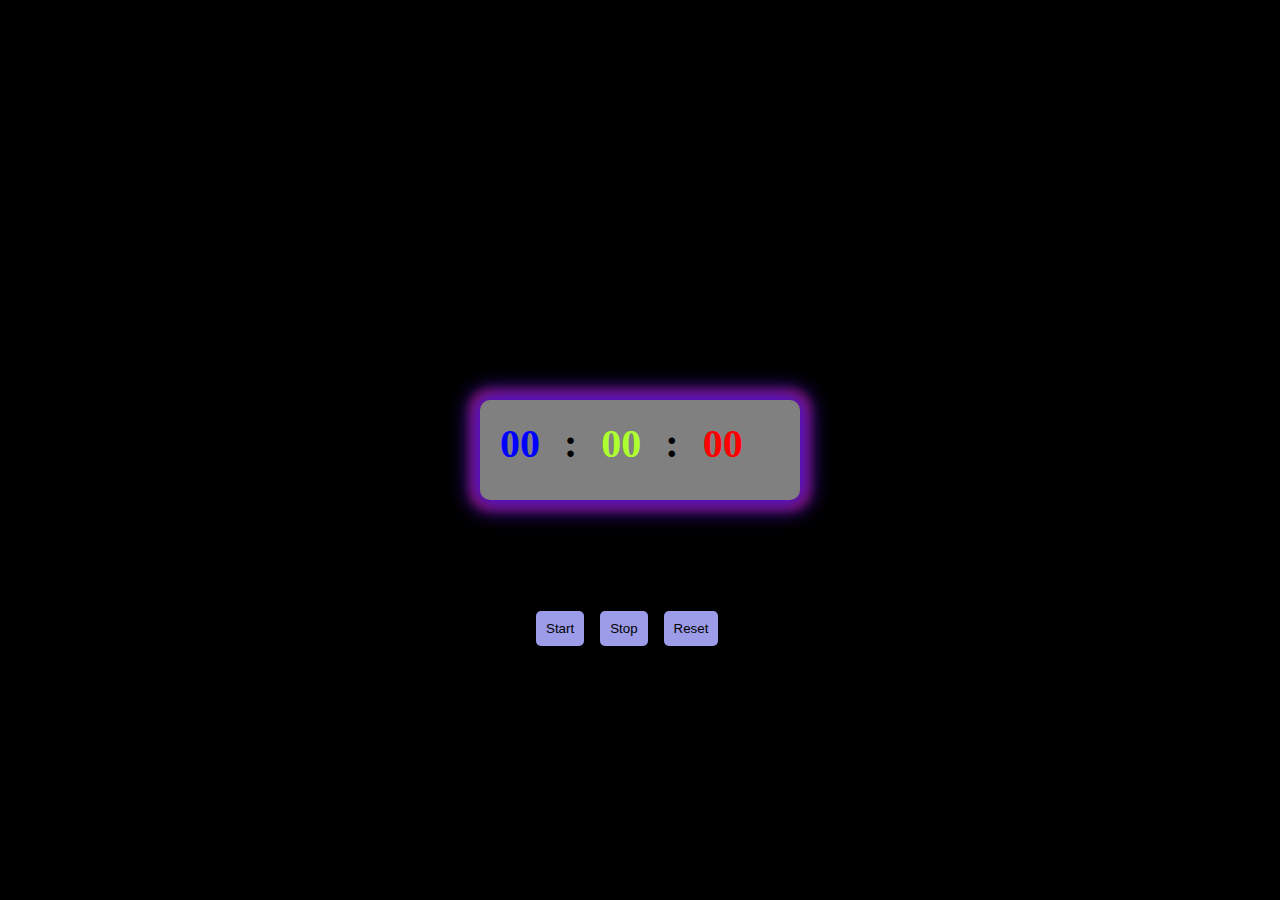
<file: ProdigyInfoTech/Prodigy_WD_01/index.html>
<!DOCTYPE html>
<html lang="en">
<head>
    <meta charset="UTF-8">
    <meta name="viewport" content="width=device-width, initial-scale=1.0">
    <title>Clock</title>
    <link rel="stylesheet" href="style.css">
</head>
<body>
    <div class="hero">
        <div class="clock">
            <span id="hrs">00</span>
            <span>:</span>
            <span id="mins">00</span>
            <span>:</span>
            <span id="secs">00</span>

        </div>
        


    </div>
    <div id="button-box">
        <button class="startbtn" >Start</button>
        <button class="stopbtn">Stop</button>
        <button  class="resetbtn" >Reset</button>
    </div>
   
        

     <script src="myscript.js"></script>
</body>
</html>
</file>
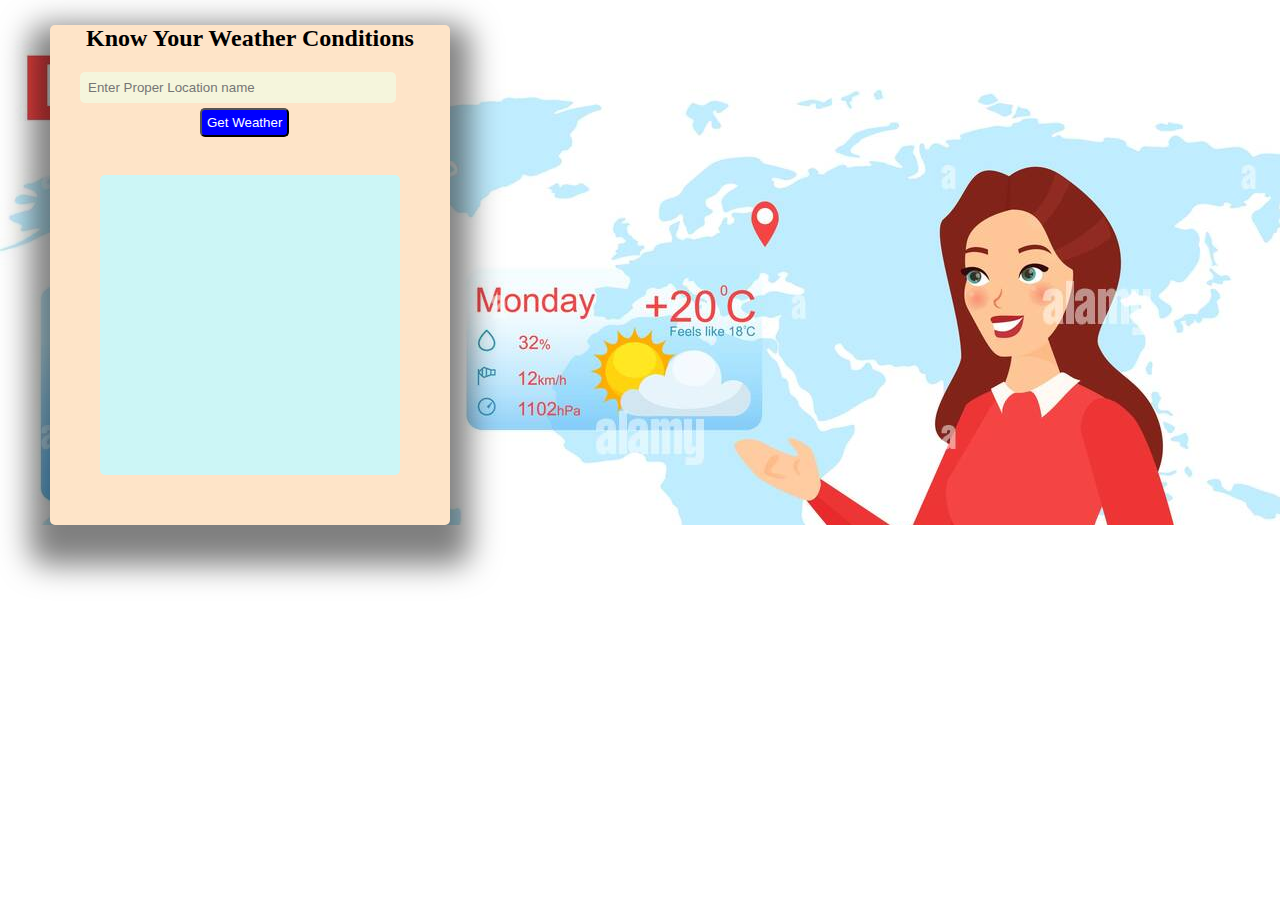
<file: ProdigyInfoTech/Prodigy_WD_02/index.html>
<!DOCTYPE html>
<html lang="en">
<head>
    <meta charset="UTF-8">
    <meta name="viewport" content="width=device-width, initial-scale=1.0">
    <title>Weather App</title>
    <link rel="stylesheet" href="style.css">
   
</head>
<body>
    <div class="container">
        <div class="main-container">
            <div class="heading">
                <h2>Know Your Weather Conditions </h2>
            </div>
            <div class="data-container">
                <input type="text" id="get-location" class="input-box" placeholder="Enter Proper Location name" >
                <button id="get-weather">Get Weather</button>
                
            </div>
            <br>          

            <div class="weather-data">
                <h2 id="location-name" class="loc-box" > </h2>
                <p id="temp" class="temp-box" > </p>
                <p id="weather-condition" class="cond-box" ></p>
    
            </div>
        </div>

    </div>  

    <script src="script1.js"></script>

    
</body>
</html>
</file>
<file: ProdigyInfoTech/Prodigy_WD_01/style.css>
*{
    margin: 0;
    padding: 0;
}

body{
    background-color: black;
    margin: 0;
    
}
#hrs , #mins , #secs{
    padding: 20px;
    
    font-size: 40px;
    
}
#hrs{
    color: blue;
}
#mins{
    color:  greenyellow;
}
#secs{
    color: red;
}
.clock{
    padding-top: 20px;
    
}
.clock span{
    font-size: 40px;
    font-weight: 700;
}
.hero{
    background-color: whitesmoke;
    height: 100px;
    width: 320px;
    border-radius: 10px;
    justify-content: center;
    align-items: center;
    
    position: absolute;

    /* to make box lying in the center  */
    top: 50%;
    left: 50%;
    background-color: grey;
    transform: translate(-50% , -50%);
    box-shadow: rgb(75, 18, 209) 0 0 20px 10px, 
    rgb(158, 21, 21) 0 0 10px 10px  ;
}
#button-box{
    
    width: 200px;
    height: 50px;
    justify-content: center;
    align-items: center;
    position: absolute;
    top: 70%;
    left: 50%;
    transform: translate(-55% , -50%);
    border-radius: 10px;
    
}
.startbtn , .resetbtn , .stopbtn{
    
    padding: 10px;
   
    margin: 6px;
    background-color: rgb(156, 156, 233);
    border: none;
    border-radius: 5px;
    font-weight: 500;
    font-size: auto;
    cursor: pointer;

}
button:hover{
    box-shadow: rgb(75, 18, 209) 0 0 20px 10px, 
    rgb(158, 21, 21) 0 0 10px 10px  ;
}

/* media queries here  */
@media (max-width: 600px) {
    .clock {
        font-size: 2rem;
    }

    button {
        padding: 8px 16px;
        font-size: 0.9rem;
    }
}
</file>
<file: ProdigyInfoTech/Prodigy_WD_02/style.css>
*{
    margin: 0;
    padding: 0;
}
.container{
    
    background-image: url('weather-image.jpg');
    background-repeat: no-repeat;         
    width: 100%;         
    height: 100%;
    opacity: 1;
    z-index: -1;
    align-items: center;
    justify-content: center;
}
.main-container{
    margin-left: 50px;
    margin-top: 25px;
    border-radius: 5px;
    width: 400px;
    height: 500px;
    background-color: rgb(254, 228, 200);
    box-shadow: 0 20px 30px 20px rgba(0, 0, 0, 0.5);
    
}
.input-box{
    padding: 8px;
    background-color: beige;
    border: none;
    display: block;
    border-radius: 5px;
    width: 300px;
    margin-left: 30px;
}
#get-weather{
    cursor: pointer;
    color: white;
    background-color: blue;
    /* border-radius: 2px; */
    padding: 5px;
    border-radius: 5px;
    margin-left: 150px;
    margin-top: 5px;
    
}

.weather-data{
    
    background-color: rgb(204, 246, 246) ;
    width: 300px;
    margin-left: 50px;
    height: 300px;
    border-radius: 5px;

}
.loc-box{
    padding: 10px;
    color: rgb(250, 0, 0);
}
.temp-box{
    padding: 10px;
    font-size: 40px;
    color: green;
}
.cond-box{
    font-size: 20px;
    color: blue;
}
.data-container {
   
    align-items: center;
    justify-content: center;
    margin-bottom: 20px;
}
.heading {
    text-align: center;
    margin-bottom: 20px;
}
@media (max-width: 768px) {
     .input-box {
            
            margin-right: 0;
            margin-bottom: 10px;
        }

    .data-container {
        flex-direction: column;
         align-items: stretch;
    
    }
}
</file>
